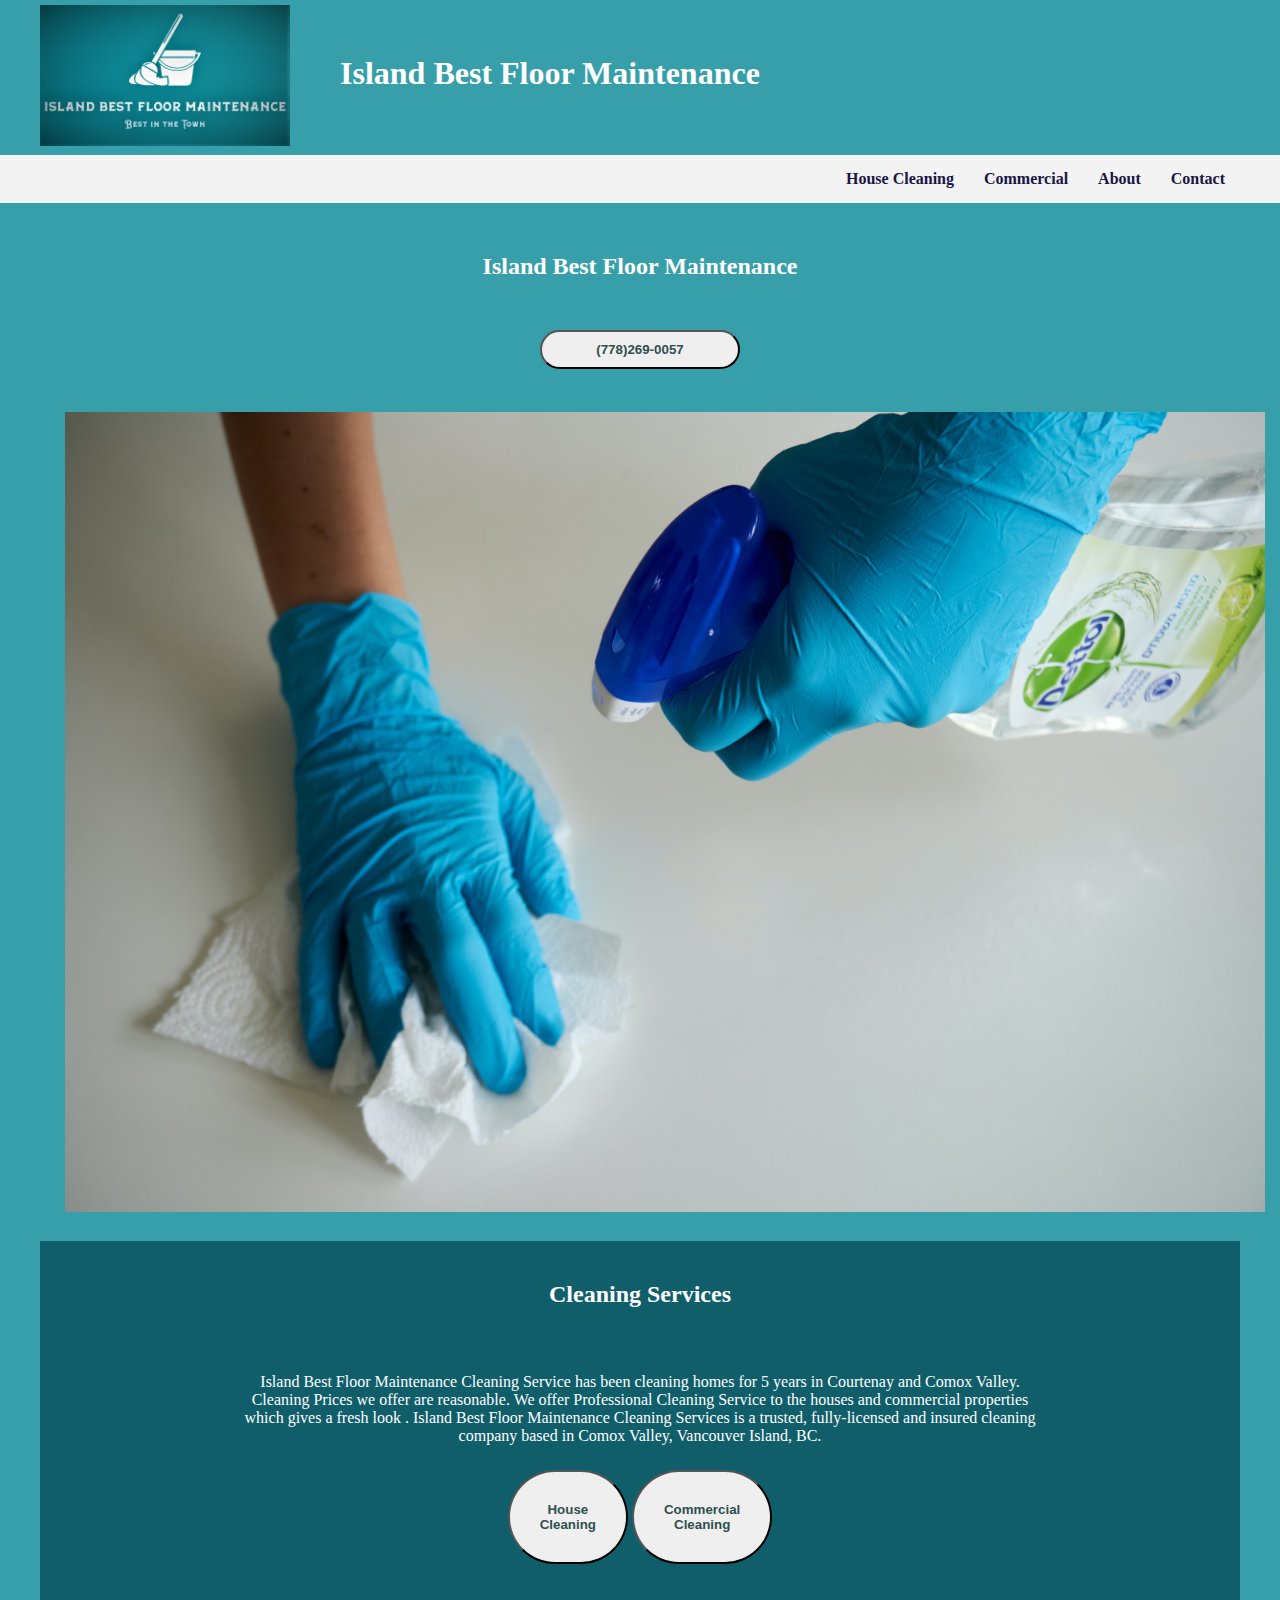
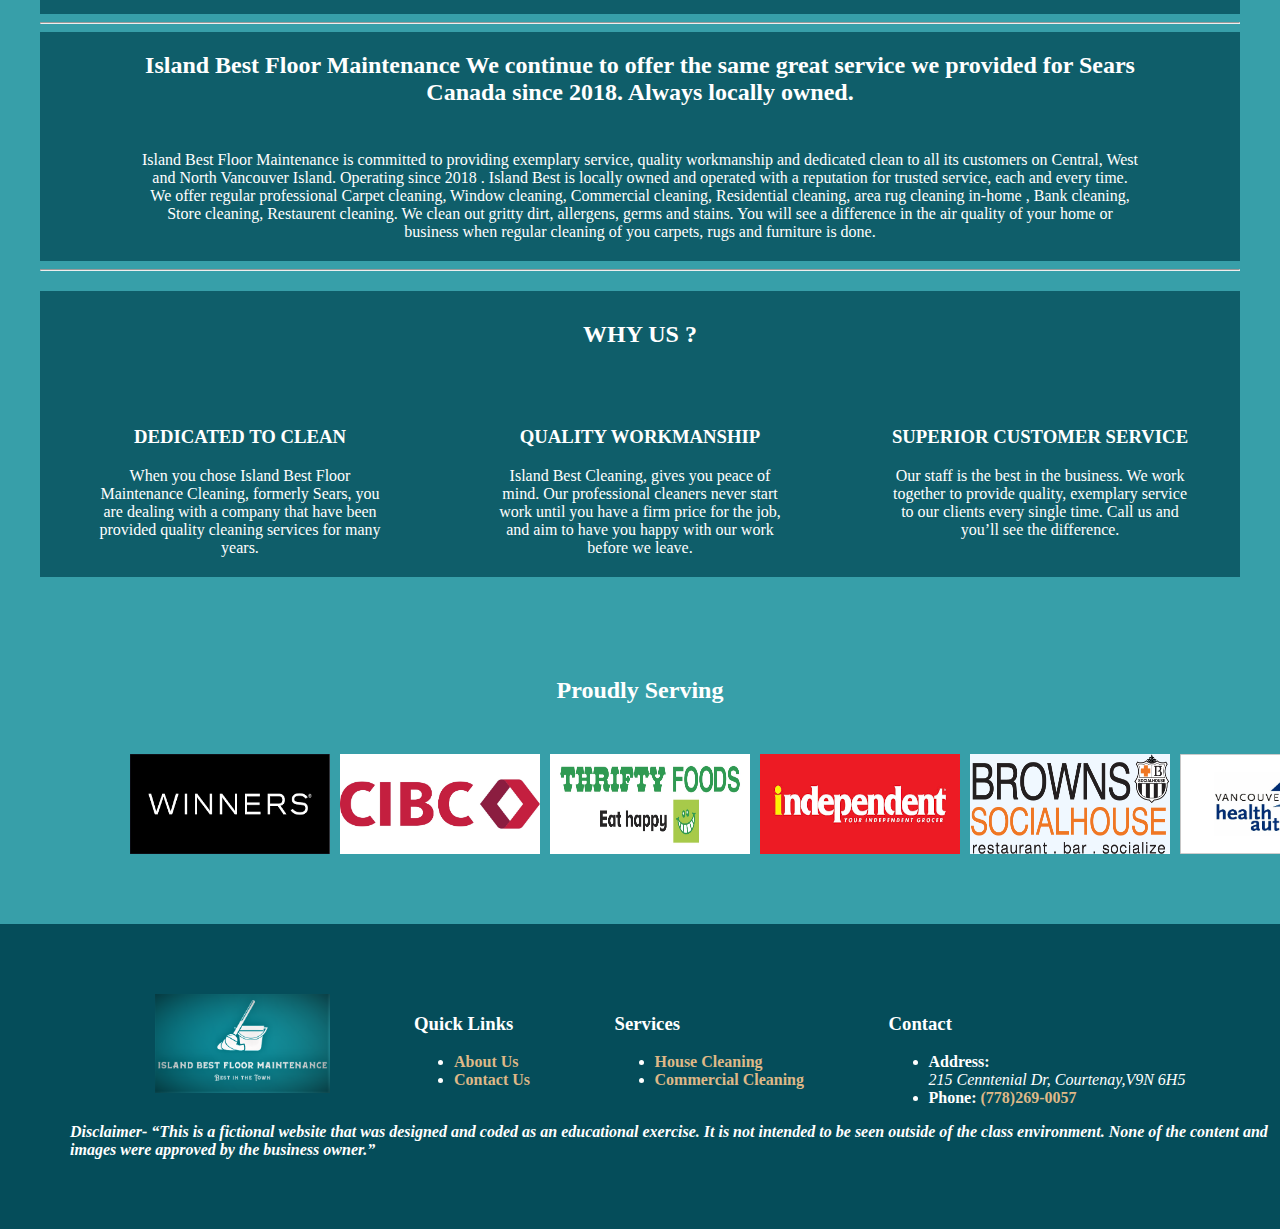
<file: index.html>
<!DOCTYPE html>
<html lang="en">
  <head>
    <!-- DGL 103 CVS1 - Gagandeep Parmar - Website Project-->
    <meta charset="UTF-8" />
    <meta http-equiv="X-UA-Compatible" content="IE=edge" />
    <meta name="viewport" content="width=device-width, initial-scale=1.0" />
    <title>Gagandeep's Website Project-Island Best Floor Maintenance</title>
    <link rel="icon" href="images/IBFMfavicon.png" type="image/x-icon" />
    <link rel="stylesheet" href="home.css" />
    <!-- connected to stylesheet -->
    <link rel="preconnect" href="https://fonts.googleapis.com" />
    <!-- google font style -->
  </head>

  <body>
    <header>
      <!-- header part of page -->
      <a href="index.html"
        ><img
          src="images/IBFM_LOGO.png"
          alt="Island Best Floor Maintenance "
          width="250"
      /></a>
      <h1>Island Best Floor Maintenance</h1>
    </header>

    <nav>
      <!-- navigation bar -->
      <ul>
        <li>
          <a href="house_cleaning.html"><b>House Cleaning</b></a>
        </li>
        <li>
          <a href="commercial_cleaning.html"><b> Commercial</b></a>
        </li>
        <li>
          <a href="about.html"><b> About</b></a>
        </li>
        <li>
          <a href="contact.html"><b> Contact</b></a>
        </li>
      </ul>
    </nav>

    <main>
      <!-- main body of page -->
      <div>
        <h2>Island Best Floor Maintenance</h2>
        <button class="mobile">
          <a href="tel: (778)269-0057"><b> (778)269-0057</b></a></button
        ><br /><!-- mobile no -->
        <figure id="mainfigure">
          <a href="images/anton-SnKfmC1I9fU-unsplash.jpg"
            ><img
              src="images/anton-SnKfmC1I9fU-unsplash.jpg"
              alt="Cleaning"
              height="auto"
              width="1200"
          /></a>
        </figure>
      </div>

      <div class="cs">
        <!-- content of website -->
        <h2 class="c">Cleaning Services</h2>
        <p class="c">
          Island Best Floor Maintenance Cleaning Service has been cleaning homes
          for 5 years in Courtenay and Comox Valley. Cleaning Prices we offer
          are reasonable. We offer Professional Cleaning Service to the houses
          and commercial properties which gives a fresh look . Island Best Floor
          Maintenance Cleaning Services is a trusted, fully-licensed and insured
          cleaning company based in Comox Valley, Vancouver Island, BC.
        </p>

        <div>
          <article class="arrange">
            <button>
              <a href="house_cleaning.html"><b> House Cleaning</b></a></button
            >&nbsp;
            <button>
              <a href="commercial_cleaning.html"><b> Commercial Cleaning</b></a>
            </button>
          </article>
        </div>
      </div>
      <hr />

      <section>
        <div class="yz">
          <h2 class="more">
            Island Best Floor Maintenance We continue to offer the same great
            service we provided for Sears Canada since 2018. Always locally
            owned.
          </h2>

          <p class="more">
            Island Best Floor Maintenance is committed to providing exemplary
            service, quality workmanship and dedicated clean to all its
            customers on Central, West and North Vancouver Island. Operating
            since 2018 . Island Best is locally owned and operated with a
            reputation for trusted service, each and every time. We offer
            regular professional Carpet cleaning, Window cleaning, Commercial
            cleaning, Residential cleaning, area rug cleaning in-home , Bank
            cleaning, Store cleaning, Restaurent cleaning. We clean out gritty
            dirt, allergens, germs and stains. You will see a difference in the
            air quality of your home or business when regular cleaning of you
            carpets, rugs and furniture is done.
          </p>
        </div>
      </section>
      <hr />

      <section class="abcd">
        <h2>WHY US ?</h2>
        <div class="wrapper">
          <div class="service">
            <h3>DEDICATED TO CLEAN</h3>
            <p id="p">
              When you chose Island Best Floor Maintenance Cleaning, formerly
              Sears, you are dealing with a company that have been provided
              quality cleaning services for many years.
            </p>
          </div>

          <div class="service">
            <h3>QUALITY WORKMANSHIP</h3>
            <p id="q">
              Island Best Cleaning, gives you peace of mind. Our professional
              cleaners never start work until you have a firm price for the job,
              and aim to have you happy with our work before we leave.
            </p>
          </div>

          <div class="service">
            <h3>SUPERIOR CUSTOMER SERVICE</h3>
            <p id="r">
              Our staff is the best in the business. We work together to provide
              quality, exemplary service to our clients every single time. Call
              us and you’ll see the difference.
            </p>
          </div>
        </div>
      </section>

      <section class="serving">
        <h2>Proudly Serving</h2>
        <ul>
          <li>
            <a href="https://www.winners.ca/"
              ><img
                src="images/winners.png"
                width="200"
                height="100"
                alt="Winners"
            /></a>
          </li>
          <li>
            <a href="https://www.cibc.com/"
              ><img src="images/CIBC.jpg" width="200" height="100" alt="CIBC"
            /></a>
          </li>
          <li>
            <a href="https://www.thriftyfoods.com/"
              ><img
                src="images/THRIFTY FOOD.png"
                width="200"
                height="100"
                alt="thriftyfoods"
            /></a>
          </li>
          <li>
            <a href="https://www.yourindependentgrocer.ca/"
              ><img
                src="images/INDEPENDENT.png"
                width="200"
                height="100"
                alt="INDEPENDENT"
            /></a>
          </li>
          <li>
            <a href="https://brownssocialhouse.com/"
              ><img
                src="images/BrownSocialHouse.png"
                width="200"
                height="100"
                alt="BrownSocialHouse"
                style="background-color: aliceblue"
            /></a>
          </li>
          <li>
            <a href="https://www.islandhealth.ca/"
              ><img
                src="images/vancouver-island-health-authority.png"
                width="200"
                height="100"
                alt="islandhealth"
            /></a>
          </li>
        </ul>
      </section>
    </main>

    <footer>
      <!-- footer of webpage -->
      <div class="wrapper">
        <div>
          <a href="images/IBFM_LOGO.png"
            ><img
              src="images/IBFM_LOGO.png"
              alt="Island Best Floor Maintenance "
              width="175"
            />
          </a>
        </div>
        <div>
          <h3>Quick Links</h3>
          <ul>
            <li>
              <a href="about.html"><b> About Us </b></a>
            </li>
            <li>
              <a href="contact.html"><b> Contact Us</b></a>
            </li>
          </ul>
        </div>
        <div>
          <h3>Services</h3>
          <ul>
            <li>
              <a href="house_cleaning.html"><b> House Cleaning</b></a>
            </li>
            <li>
              <a href="commercial_cleaning.html"
                ><b> Commercial Cleaning </b></a
              >
            </li>
          </ul>
        </div>
        <div>
          <h3>Contact</h3>
          <ul>
            <li>
              <b> Address:</b>
              <address>215 Cenntenial Dr, Courtenay,V9N 6H5</address>
            </li>
            <li>
              <b>Phone:</b>
              <a href="tel: (778)269-0057"><b> (778)269-0057</b></a>
            </li>
          </ul>
        </div>
      </div>

      <h4>
        <em
          ><b>
            Disclaimer- “This is a fictional website that was designed and coded
            as an educational exercise. It is not intended to be seen outside of
            the class environment. None of the content and images were approved
            by the business owner.”</b
          ></em
        >
      </h4>
      <!-- disclaimer - provided by instructor to add -->
    </footer>
  </body>
</html>
</file>
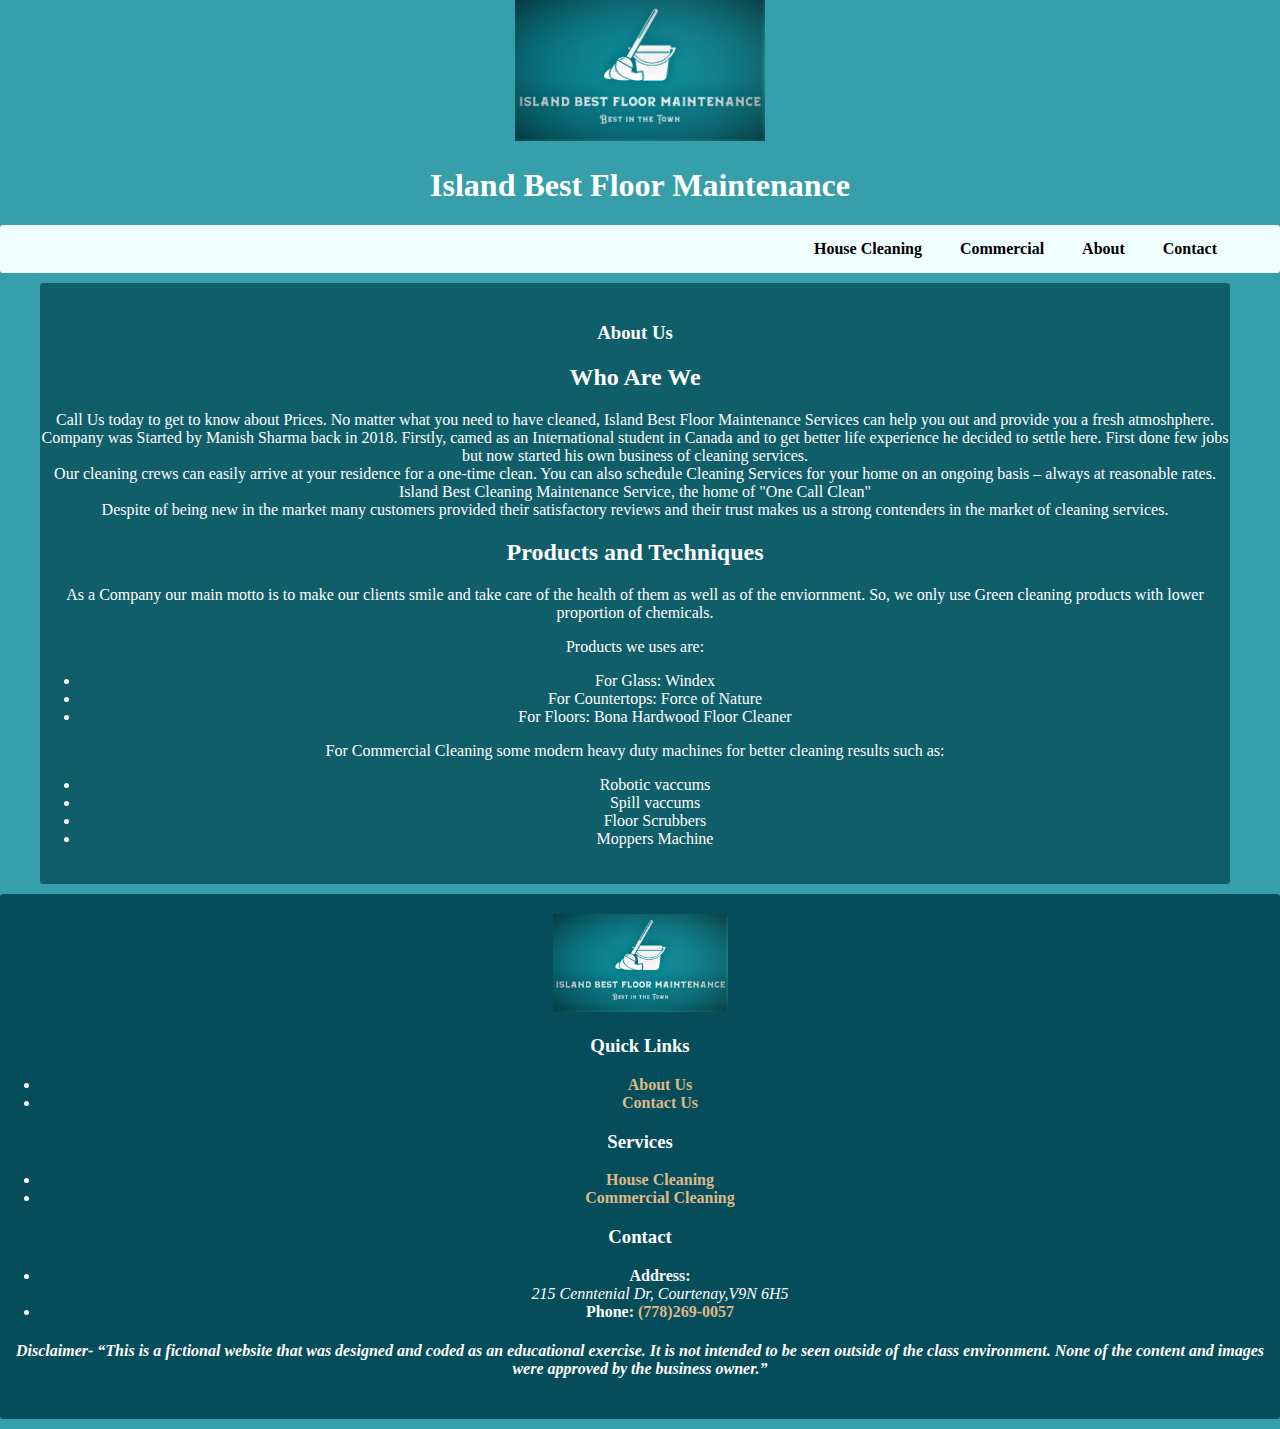
<file: about.html>
<!DOCTYPE html>
<html lang="en">
  <head>
    <!-- DGL 103 CVS1 - Gagandeep Parmar - Website Project-->
    <meta charset="UTF-8" />
    <meta http-equiv="X-UA-Compatible" content="IE=edge" />
    <meta name="viewport" content="width=device-width, initial-scale=1.0" />
    <meta name="viewport" content="width=device-width, initial-scale=1" />
    <!-- viewport -->
    <link
      rel="stylesheet"
      href="https://cdnjs.cloudflare.com/ajax/libs/font-awesome/4.7.0/css/font-awesome.min.css"
    />
    <link rel="stylesheet" href="about.css" />
    <!-- connected to stylesheet -->
    <link rel="icon" href="images/IBFMfavicon.png" type="image/x-icon" />
    <title>About | Island Best Floor Maintenance</title>
  </head>
  <body>
    <header>
      <!-- header section of webpage -->
      <a href="index.html"
        ><img
          src="images/IBFM_LOGO.png"
          alt="Island Best Floor Maintenance "
          width="250"
      /></a>
      <h1>Island Best Floor Maintenance</h1>
    </header>
    <nav>
      <!-- navigation bar -->
      <div class="menu-label">Menu</div>
      <ul id="nav-items">
        <li>
          <a href="house_cleaning.html"><b>House Cleaning</b></a>
        </li>
        <li>
          <a href="commercial_cleaning.html"><b> Commercial</b></a>
        </li>
        <li>
          <a href="about.html"><b> About</b></a>
        </li>
        <li>
          <a href="contact.html"><b> Contact</b></a>
        </li>
      </ul>
      <a class="toggle" onclick="showNav()"><i class="fa fa-bars"></i></a>
    </nav>
    <main>
      <!-- main body of page -->
      <article>
        <div id="contrast">
          <h3>About Us</h3>
          <h2>Who Are We</h2>
          <!-- about the client -->
          <p>
            Call Us today to get to know about Prices. No matter what you need
            to have cleaned, Island Best Floor Maintenance Services can help you
            out and provide you a fresh atmoshphere. <br />

            Company was Started by Manish Sharma back in 2018. Firstly, camed as
            an International student in Canada and to get better life experience
            he decided to settle here. First done few jobs but now started his
            own business of cleaning services. <br />

            Our cleaning crews can easily arrive at your residence for a
            one-time clean. You can also schedule Cleaning Services for your
            home on an ongoing basis – always at reasonable rates. Island Best
            Cleaning Maintenance Service, the home of "One Call Clean" <br />

            Despite of being new in the market many customers provided their
            satisfactory reviews and their trust makes us a strong contenders in
            the market of cleaning services.
          </p>

          <h2>Products and Techniques</h2>
          <!-- products and technique -->
          <p>
            As a Company our main motto is to make our clients smile and take
            care of the health of them as well as of the enviornment. So, we
            only use Green cleaning products with lower proportion of chemicals.
          </p>
          Products we uses are:
          <ul>
            <li>For Glass: Windex</li>
            <li>For Countertops: Force of Nature</li>
            <li>For Floors: Bona Hardwood Floor Cleaner</li>
          </ul>

          For Commercial Cleaning some modern heavy duty machines for better
          cleaning results such as:
          <ul>
            <li>Robotic vaccums</li>
            <li>Spill vaccums</li>
            <li>Floor Scrubbers</li>
            <li>Moppers Machine</li>
          </ul>
        </div>
      </article>
    </main>
    <footer>
      <!-- footer of the webpage -->
      <div class="wrapper">
        <div>
          <a href="images/IBFM_LOGO.png"
            ><img
              src="images/IBFM_LOGO.png"
              alt="Island Best Floor Maintenance "
              width="175"
            />
          </a>
        </div>
        <div>
          <h3>Quick Links</h3>
          <ul>
            <li>
              <a href="about.html"><b> About Us </b></a>
            </li>
            <li>
              <a href="contact.html"><b> Contact Us</b></a>
            </li>
          </ul>
        </div>
        <div>
          <h3>Services</h3>
          <ul>
            <li>
              <a href="house_cleaning.html"><b> House Cleaning</b></a>
            </li>
            <li>
              <a href="commercial_cleaning.html"><b> Commercial Cleaning</b></a>
            </li>
          </ul>
        </div>
        <div>
          <h3>Contact</h3>
          <ul>
            <li>
              <b> Address:</b>
              <address>215 Cenntenial Dr, Courtenay,V9N 6H5</address>
            </li>
            <li>
              <b>Phone:</b>
              <a href="tel: (778)269-0057"><b> (778)269-0057</b></a>
            </li>
          </ul>
        </div>
      </div>
      <h4>
        <em
          ><b
            ><!-- disclaimer- provided by instructor -->
            Disclaimer- “This is a fictional website that was designed and coded
            as an educational exercise. It is not intended to be seen outside of
            the class environment. None of the content and images were approved
            by the business owner.”</b
          ></em
        >
      </h4>
    </footer>

    <!-- script for responsiveness -->
    <script>
      function showNav() {
        var element = document.getElementById("nav-items");
        element.classList.toggle("show-items");
      }
    </script>
  </body>
</html>
</file>
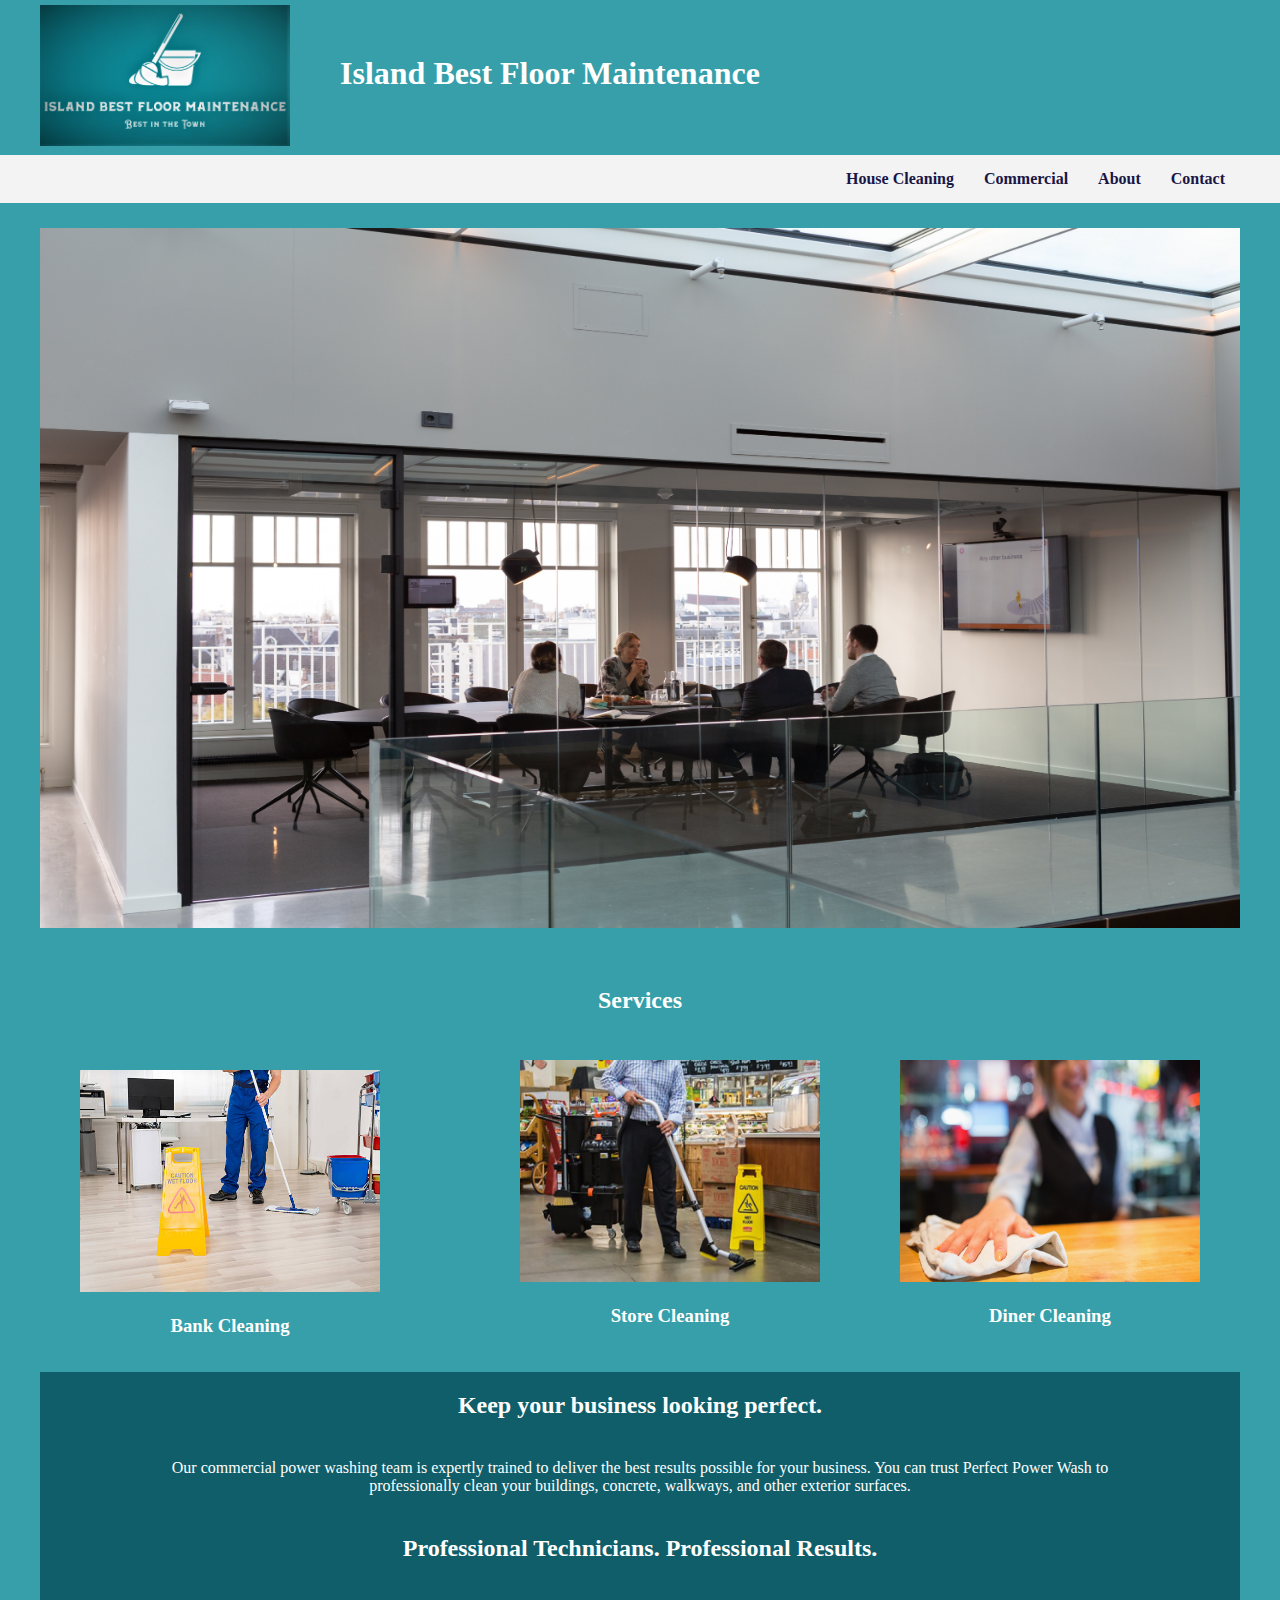
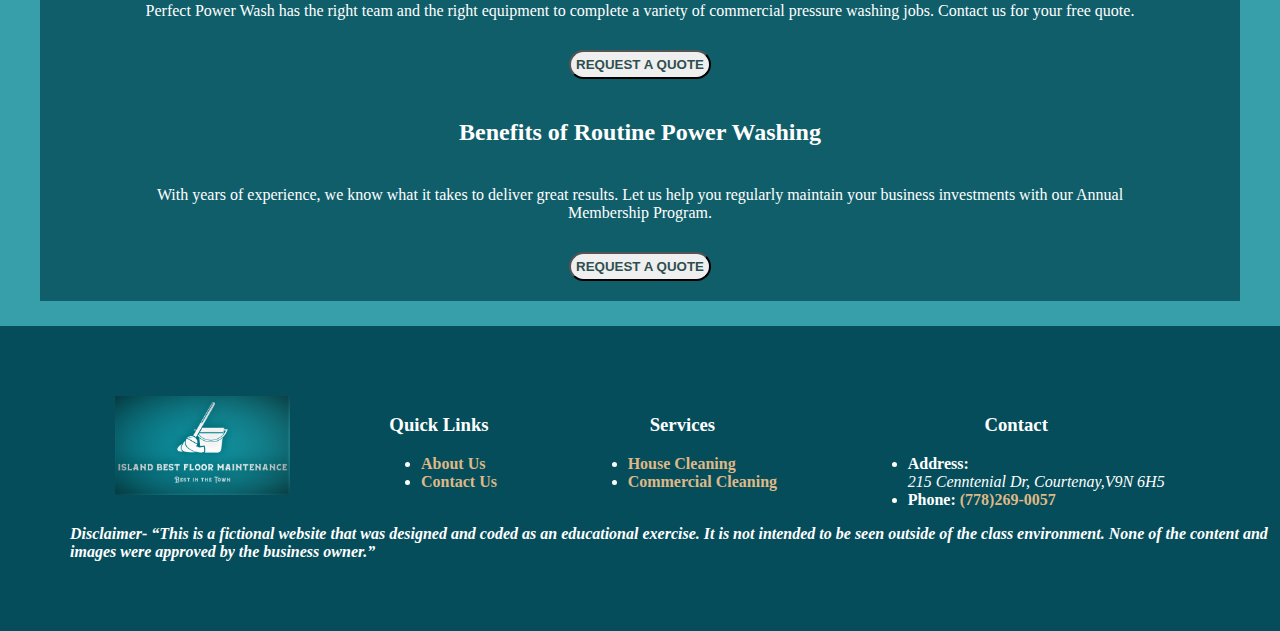
<file: commercial_cleaning.html>
<!DOCTYPE html>
<html lang="en">
  <head>
    <!-- DGL 103 CVS1 - Gagandeep Parmar - Website Project-->
    <meta charset="UTF-8" />
    <meta http-equiv="X-UA-Compatible" content="IE=edge" />
    <meta name="viewport" content="width=device-width, initial-scale=1.0" />
    <title>Commercial Cleaning | Island Best Floor Maintenance</title>
    <link rel="icon" href="images/IBFMfavicon.png" type="image/x-icon" />
    <link rel="stylesheet" href="commercial.css" />
    <!-- connected to stylesheet -->
  </head>
  <body>
    <header>
      <!-- header section of webpage -->
      <a href="index.html"
        ><img
          src="images/IBFM_LOGO.png"
          alt="Island Best Floor Maintenance "
          width="250"
      /></a>
      <h1>Island Best Floor Maintenance</h1>
    </header>

    <nav>
      <!-- navigation bar -->
      <div class="navigation">
        <ul>
          <li>
            <a href="house_cleaning.html"><b>House Cleaning</b></a>
          </li>
          <li>
            <a href="commercial_cleaning.html"><b> Commercial</b></a>
          </li>
          <li>
            <a href="about.html"><b> About</b></a>
          </li>
          <li>
            <a href="contact.html"><b> Contact</b></a>
          </li>
        </ul>
      </div>
    </nav>

    <main>
      <!-- main body of page -->
      <div>
        <figure id="mainfigure">
          <!-- image -->
          <a href="images/Commercial_Cleanong.jpg"
            ><img
              src="images/Commercial_Cleanong.jpg"
              alt="House Cleaning"
              width="1200"
              height="700"
          /></a>
        </figure>
      </div>

      <article>
        <!-- types of services -->
        <h2>Services</h2>
        <div class="wrapper">
          <div class="service">
            <figure>
              <a href="images/Bank_cleaning.jpg"
                ><img
                  src="images/Bank_cleaning.jpg"
                  alt="Bank Cleaning"
                  width="300"
                  height="222"
              /></a>
              <h3>Bank Cleaning</h3>
            </figure>
          </div>
          <div>
            <figure>
              <a href="images/Store_Cleaning.jpg"
                ><img
                  src="images/Store_Cleaning.jpg"
                  alt="Store CCleaning"
                  width="300"
                  height="222"
              /></a>
              <h3>Store Cleaning</h3>
            </figure>
          </div>
          <div>
            <figure>
              <a href="images/Diner_Cleaning.jpg"
                ><img
                  src="images/Diner_Cleaning.jpg"
                  alt="Diner Cleaning"
                  width="300"
                  height="222"
              /></a>
              <h3>Diner Cleaning</h3>
            </figure>
          </div>
        </div>
      </article>

      <div id="contrast">
        <section>
          <h2 class="more">Keep your business looking perfect.</h2>

          <p class="more">
            Our commercial power washing team is expertly trained to deliver the
            best results possible for your business. You can trust Perfect Power
            Wash to professionally clean your buildings, concrete, walkways, and
            other exterior surfaces.
          </p>
        </section>

        <section>
          <h2 class="more">Professional Technicians. Professional Results.</h2>

          <p class="more">
            Perfect Power Wash has the right team and the right equipment to
            complete a variety of commercial pressure washing jobs. Contact us
            for your free quote. <br />
            <button>
              <a href="contact.html"><b> REQUEST A QUOTE</b></a>
            </button>
          </p>
        </section>

        <section>
          <h2 class="more">Benefits of Routine Power Washing</h2>

          <p class="more">
            With years of experience, we know what it takes to deliver great
            results. Let us help you regularly maintain your business
            investments with our Annual Membership Program. <br />
            <button>
              <a href="contact.html"><b> REQUEST A QUOTE </b></a>
            </button>
          </p>
        </section>
      </div>
    </main>
    <footer>
      <!-- footer of the webpage -->
      <div class="wrapper">
        <div>
          <a href="images/IBFM_LOGO.png"
            ><img
              src="images/IBFM_LOGO.png"
              alt="Island Best Floor Maintenance "
              width="175"
            />
          </a>
        </div>
        <div>
          <h3>Quick Links</h3>
          <ul>
            <li>
              <a href="about.html"><b> About Us</b></a>
            </li>
            <li>
              <a href="contact.html"><b>Contact Us</b> </a>
            </li>
          </ul>
        </div>
        <div>
          <h3>Services</h3>
          <ul>
            <li>
              <a href="house_cleaning.html"><b> House Cleaning</b></a>
            </li>
            <li>
              <a href="commercial_cleaning.html"><b> Commercial Cleaning</b></a>
            </li>
          </ul>
        </div>
        <div>
          <h3>Contact</h3>
          <ul>
            <li>
              <b> Address:</b>
              <address>215 Cenntenial Dr, Courtenay,V9N 6H5</address>
            </li>
            <li>
              <b>Phone:</b>
              <a href="tel: (778)269-0057"><b>(778)269-0057</b></a>
            </li>
          </ul>
        </div>
      </div>
      <h4>
        <em
          ><b
            ><!-- disclaimer provided by instructor -->
            Disclaimer- “This is a fictional website that was designed and coded
            as an educational exercise. It is not intended to be seen outside of
            the class environment. None of the content and images were approved
            by the business owner.”</b
          ></em
        >
      </h4>
    </footer>
  </body>
</html>
</file>
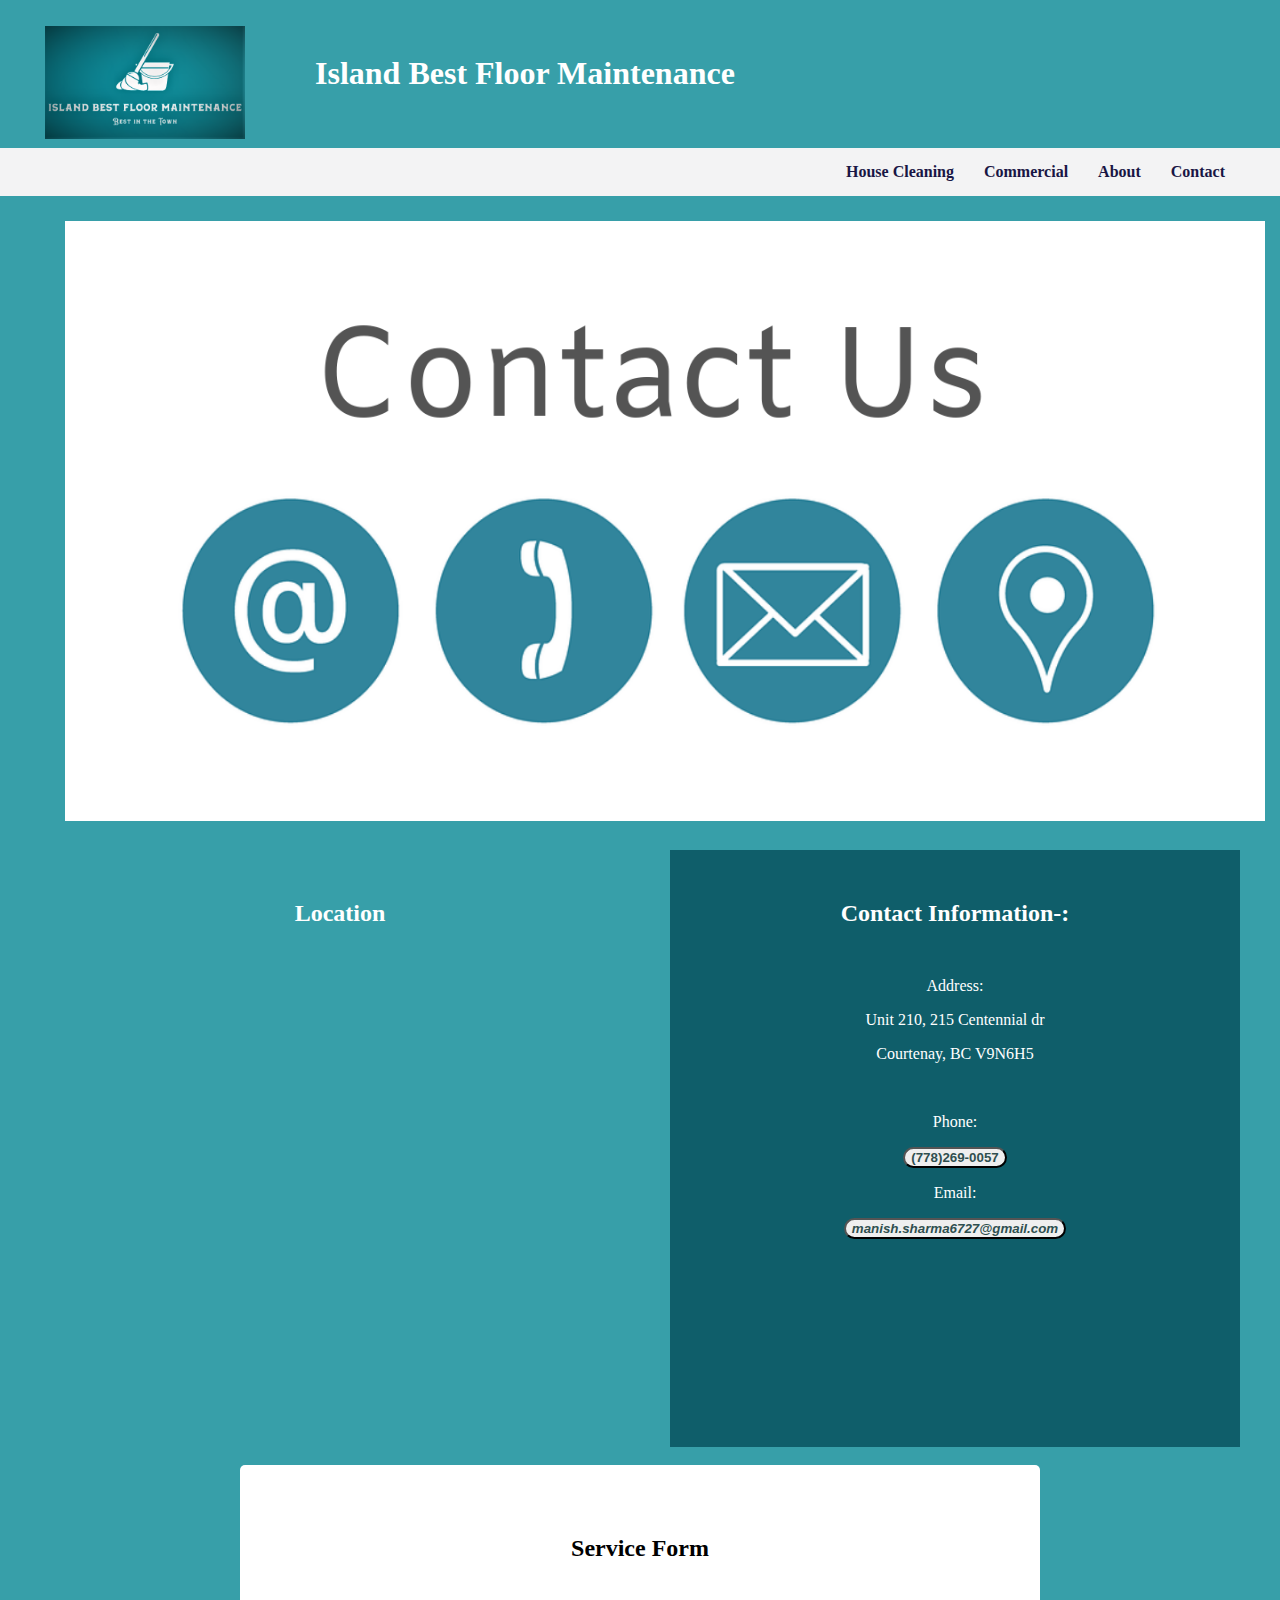
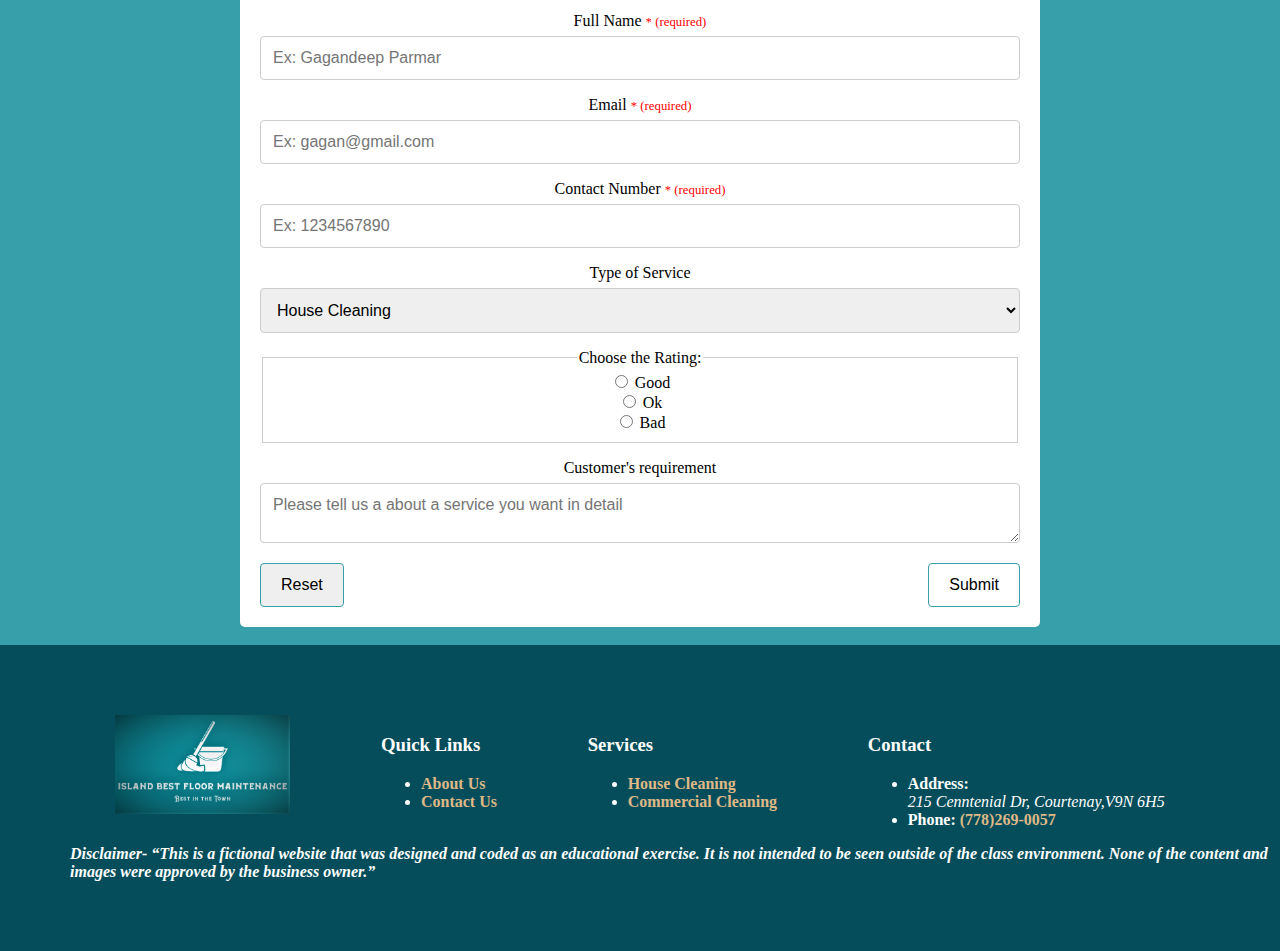
<file: contact.html>
<!DOCTYPE html>
<html lang="en">
  <head>
    <!-- DGL 103 CVS1 - Gagandeep Parmar - Website Project-->
    <meta charset="UTF-8" />
    <meta http-equiv="X-UA-Compatible" content="IE=edge" />
    <meta name="viewport" content="width=device-width, initial-scale=1.0" />
    <title>Contact Us | Island Best Floor Maintenance</title>
    <link rel="icon" href="images/IBFMfavicon.png" type="image/x-icon" />
    <link rel="stylesheet" href="contact.css" />
    <!-- connected to stylesheet -->
  </head>

  <body>
    <header>
      <!-- header section of webpage -->
      <a href="index.html"
        ><img
          src="images/IBFM_LOGO.png"
          alt="Island Best Floor Maintenance"
          width="200"
      /></a>
      <h1>Island Best Floor Maintenance</h1>
    </header>

    <nav>
      <!-- navigation bar -->
      <div class="navigation">
        <ul>
          <li>
            <a href="house_cleaning.html"><b>House Cleaning</b></a>
          </li>
          <li>
            <a href="commercial_cleaning.html"><b> Commercial</b></a>
          </li>
          <li>
            <a href="about.html"><b> About</b></a>
          </li>
          <li>
            <a href="contact.html"><b> Contact</b></a>
          </li>
        </ul>
      </div>
    </nav>
    <main>
      <!-- main body of page -->
      <div>
        <figure id="mainfigure">
          <a href="images/Contact-Us.png"
            ><img
              src="images/Contact-Us.png"
              alt="Contact us"
              width="1200"
              height="600"
          /></a>
        </figure>
      </div>

      <article>
        <div>
          <h2>Location</h2>
          <p>
            <iframe
              src="https://www.google.com/maps/embed?pb=!1m18!1m12!1m3!1d2580.422694846327!2d-124.9851828843914!3d49.70284347937924!2m3!1f0!2f0!3f0!3m2!1i1024!2i768!4f13.1!3m3!1m2!1s0x548813ebe2fd5943%3A0xfe3489c6c9574da!2s215%20Centennial%20Dr%2C%20Courtenay%2C%20BC!5e0!3m2!1sen!2sca!4v1637692253813!5m2!1sen!2sca"
              width="600"
              height="450"
              style="border: 0"
              allowfullscreen=""
              loading="lazy"
            ></iframe>
          </p>
          <!-- google map embeded in html -->
        </div>
        <!-- cintact details of client -->
        <div class="contact">
          <h2>Contact Information-:</h2>
          <p>Address:</p>
          <p>Unit 210, 215 Centennial dr</p>
          <p>Courtenay, BC V9N6H5</p>
          <br />
          <p>Phone:</p>
          <button style="border-radius: 20px">
            <a href="tel: +1(778)269-0057"><b> (778)269-0057</b></a>
          </button>
          <br />
          <p>Email:</p>
          <p>
            <button style="border-radius: 20px">
              <em
                ><a href="manish.sharma6727@gmail.com"
                  ><b> manish.sharma6727@gmail.com</b></a
                ></em
              >
            </button>
          </p>
        </div>
      </article>
      <br />
      <article>
        <!-- web form for users to fill data in -->
        <div class="wrapper-form">
          <h2>Service Form</h2>
          <form
            method="post"
            action="https://learndigital.dev/programs/dgl103-form.php"
          >
            <label for="fname">
              Full Name <span class="label-required">* (required)</span></label
            >
            <input
              type="text"
              id="fname"
              name="fname"
              placeholder="Ex: Gagandeep Parmar "
            />
            <!-- to input name -->

            <label for="email"
              >Email <span class="label-required">* (required)</span></label
            >
            <input
              type="email"
              id="email"
              name="email"
              placeholder="Ex: gagan@gmail.com"
              required
            /><!-- to input email -->

            <label for="number"
              >Contact Number
              <span class="label-required">* (required)</span></label
            >
            <input
              type="number"
              id="number"
              name="number"
              placeholder="Ex: 1234567890"
              required
            />
            <br /><!-- to input contact number -->

            <label for="service">Type of Service</label
            ><!-- choose between provided two services -->
            <select id="service" name="service">
              <option value="House">House Cleaning</option>
              <option value="Commercial">Commercial Cleaning</option>
            </select>

            <fieldset>
              <!-- select the rating between good,ok,bad -->
              <legend>Choose the Rating:</legend>
              <input type="radio" id="Good" name="rating" value="Good" />
              <label for="Good">Good</label><br />
              <input type="radio" id="Ok" name="rating" value="Ok" />
              <label for="Ok">Ok</label><br />
              <input type="radio" id="Bad" name="rating" value="Bad" />
              <label for="Bad">Bad</label>
            </fieldset>

            <label for="feedback">Customer's requirement</label
            ><!-- user can write exact need -->
            <textarea
              id="feedback"
              name="feedback"
              placeholder="Please tell us a about a service you want in detail"
              style="height: 60px"
            ></textarea>

            <div class="wrapper-button">
              <input type="reset" value="Reset" />
              <input type="submit" value="Submit" />
            </div>
          </form>
        </div>
      </article>
      <br />
    </main>

    <footer>
      <!-- footer section of webpage -->
      <div class="wrapper">
        <div>
          <a href="images/IBFM_LOGO.png"
            ><img
              src="images/IBFM_LOGO.png"
              alt="Island Best Floor Maintenance "
              width="175"
            />
          </a>
        </div>
        <div>
          <h3>Quick Links</h3>
          <ul>
            <li>
              <a href="about.html"><b> About Us</b></a>
            </li>
            <li>
              <a href="contact.html"><b> Contact Us</b></a>
            </li>
          </ul>
        </div>
        <div>
          <h3>Services</h3>
          <ul>
            <li>
              <a href="house_cleaning.html"><b> House Cleaning </b></a>
            </li>
            <li>
              <a href="commercial_cleaning.html"><b> Commercial Cleaning</b></a>
            </li>
          </ul>
        </div>
        <div>
          <h3>Contact</h3>
          <ul>
            <li>
              <b> Address:</b>
              <address>215 Cenntenial Dr, Courtenay,V9N 6H5</address>
            </li>
            <li>
              <b>Phone:</b>
              <a href="tel: (778)269-0057"><b>(778)269-0057</b></a>
            </li>
          </ul>
        </div>
      </div>

      <h4>
        <em
          ><b>
            Disclaimer- “This is a fictional website that was designed and coded
            as an educational exercise. It is not intended to be seen outside of
            the class environment. None of the content and images were approved
            by the business owner.”</b
          ></em
        >
      </h4>
      <!-- disclaimer provided by instructor -->
    </footer>
  </body>
</html>
</file>
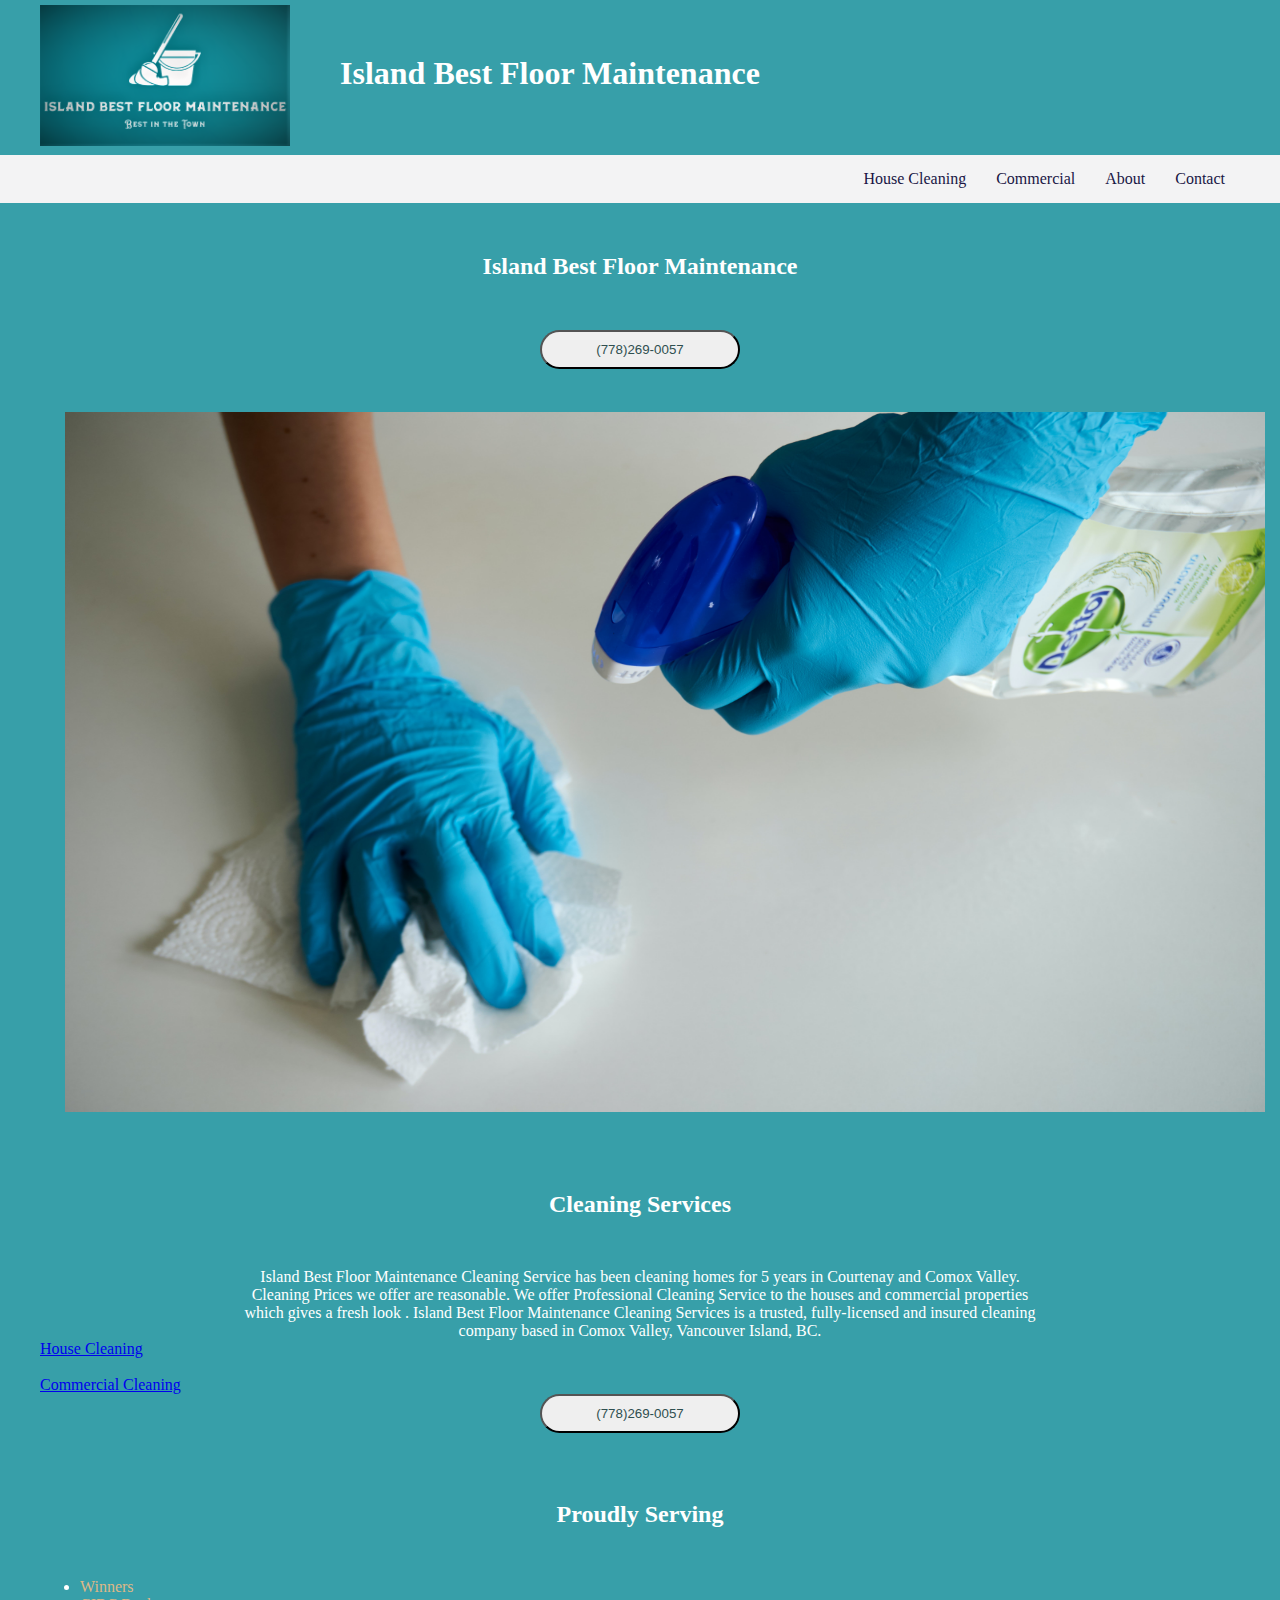
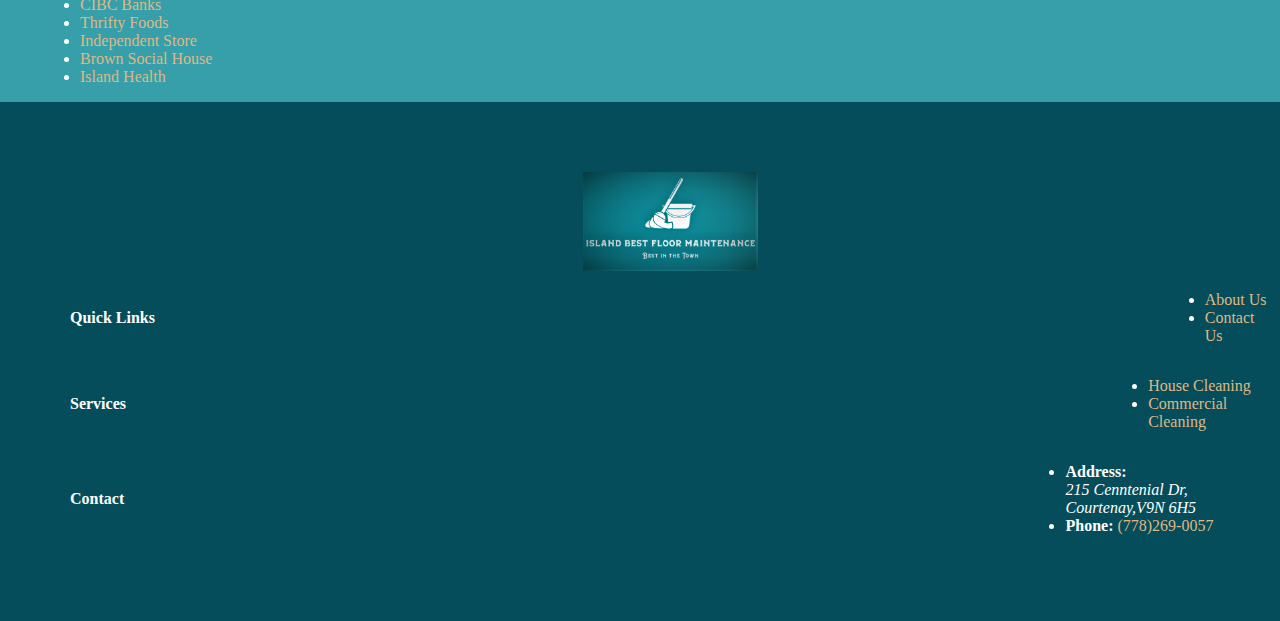
<file: home.html>
<!DOCTYPE html>
<html lang="en">
  <head>
    <meta charset="UTF-8" />
    <meta http-equiv="X-UA-Compatible" content="IE=edge" />
    <meta name="viewport" content="width=device-width, initial-scale=1.0" />
    <title>Gagandeep's Website Project-Island Best Floor Maintenance</title>
    <link rel="icon" href="images/IBFMfavicon.png" type="image/x-icon" />
    <link rel="stylesheet" href="home.css" />
  </head>

  <body>
    <header>
      <a href="home.html"
        ><img
          src="images/IBFM_LOGO.png"
          alt="Island Best Floor Maintenance "
          width="250"
      /></a>
      <h1>Island Best Floor Maintenance</h1>
    </header>

    <nav>
      <div class="navigation">
        <ul>
          <li><a href="house_cleaning.html">House Cleaning</a></li>
          <li><a href="commercial_cleaning.html">Commercial</a></li>
          <li><a href="about.html">About</a></li>
          <li><a href="contact.html">Contact</a></li>
        </ul>
      </div>
    </nav>

    <main>
      <div>
        <h2>Island Best Floor Maintenance</h2>
        <button class="mobile">
          <a href="tel: (778)269-0057">(778)269-0057</a></button
        ><br />
        <figure id="mainfigure">
          <a href="images/anton-SnKfmC1I9fU-unsplash.jpg"
            ><img
              src="images/anton-SnKfmC1I9fU-unsplash.jpg"
              alt="Cleaning"
              height="700"
              width="1200"
          /></a>
        </figure>
      </div>

      <div>
        <h2>Cleaning Services</h2>
        <p>
          Island Best Floor Maintenance Cleaning Service has been cleaning homes
          for 5 years in Courtenay and Comox Valley. Cleaning Prices we offer
          are reasonable. We offer Professional Cleaning Service to the houses
          and commercial properties which gives a fresh look . Island Best Floor
          Maintenance Cleaning Services is a trusted, fully-licensed and insured
          cleaning company based in Comox Valley, Vancouver Island, BC.
        </p>
        <div class="link">
          <a href="house_cleaning.html">House Cleaning</a>
        </div>
        &nbsp;
        <div class="link">
          <a href="commercial_cleaning.html">Commercial Cleaning</a>
        </div>
      </div>

      <button class="mobile">
        <a href="tel: (778)269-0057">(778)269-0057</a></button
      ><br />
      <section id="serving">
        <h2>Proudly Serving</h2>
        <ul>
          <li><a href="https://www.winners.ca/">Winners</a></li>
          <li><a href="https://www.cibc.com/">CIBC Banks</a></li>
          <li><a href="https://www.thriftyfoods.com/">Thrifty Foods</a></li>
          <li>
            <a href="https://www.yourindependentgrocer.ca/"
              >Independent Store</a
            >
          </li>
          <li>
            <a href="https://brownssocialhouse.com/">Brown Social House</a>
          </li>
          <li><a href="https://www.islandhealth.ca/">Island Health</a></li>
        </ul>
      </section>
    </main>

    <footer>
      <div class="wrapper">
        <a href="images/IBFM_LOGO.png"
          ><img
            src="images/IBFM_LOGO.png"
            alt="Island Best Floor Maintenance "
            width="175"
          />
        </a>
      </div>
      <div class="wrapper">
        <h4>Quick Links</h4>
        <ul>
          <li><a href="about.html">About Us</a></li>
          <li><a href="contact.html">Contact Us</a></li>
        </ul>
      </div>
      <div class="wrapper">
        <h4>Services</h4>
        <ul>
          <li><a href="house_cleaning.html">House Cleaning</a></li>
          <li><a href="commercial_cleaning.html">Commercial Cleaning</a></li>
        </ul>
      </div>
      <div class="wrapper">
        <h4>Contact</h4>
        <ul>
          <li>
            <b> Address:</b>
            <address>215 Cenntenial Dr, Courtenay,V9N 6H5</address>
          </li>
          <li>
            <b>Phone:</b>
            <a href="tel: (778)269-0057">(778)269-0057</a>
          </li>
        </ul>
      </div>
    </footer>
  </body>
</html>
</file>
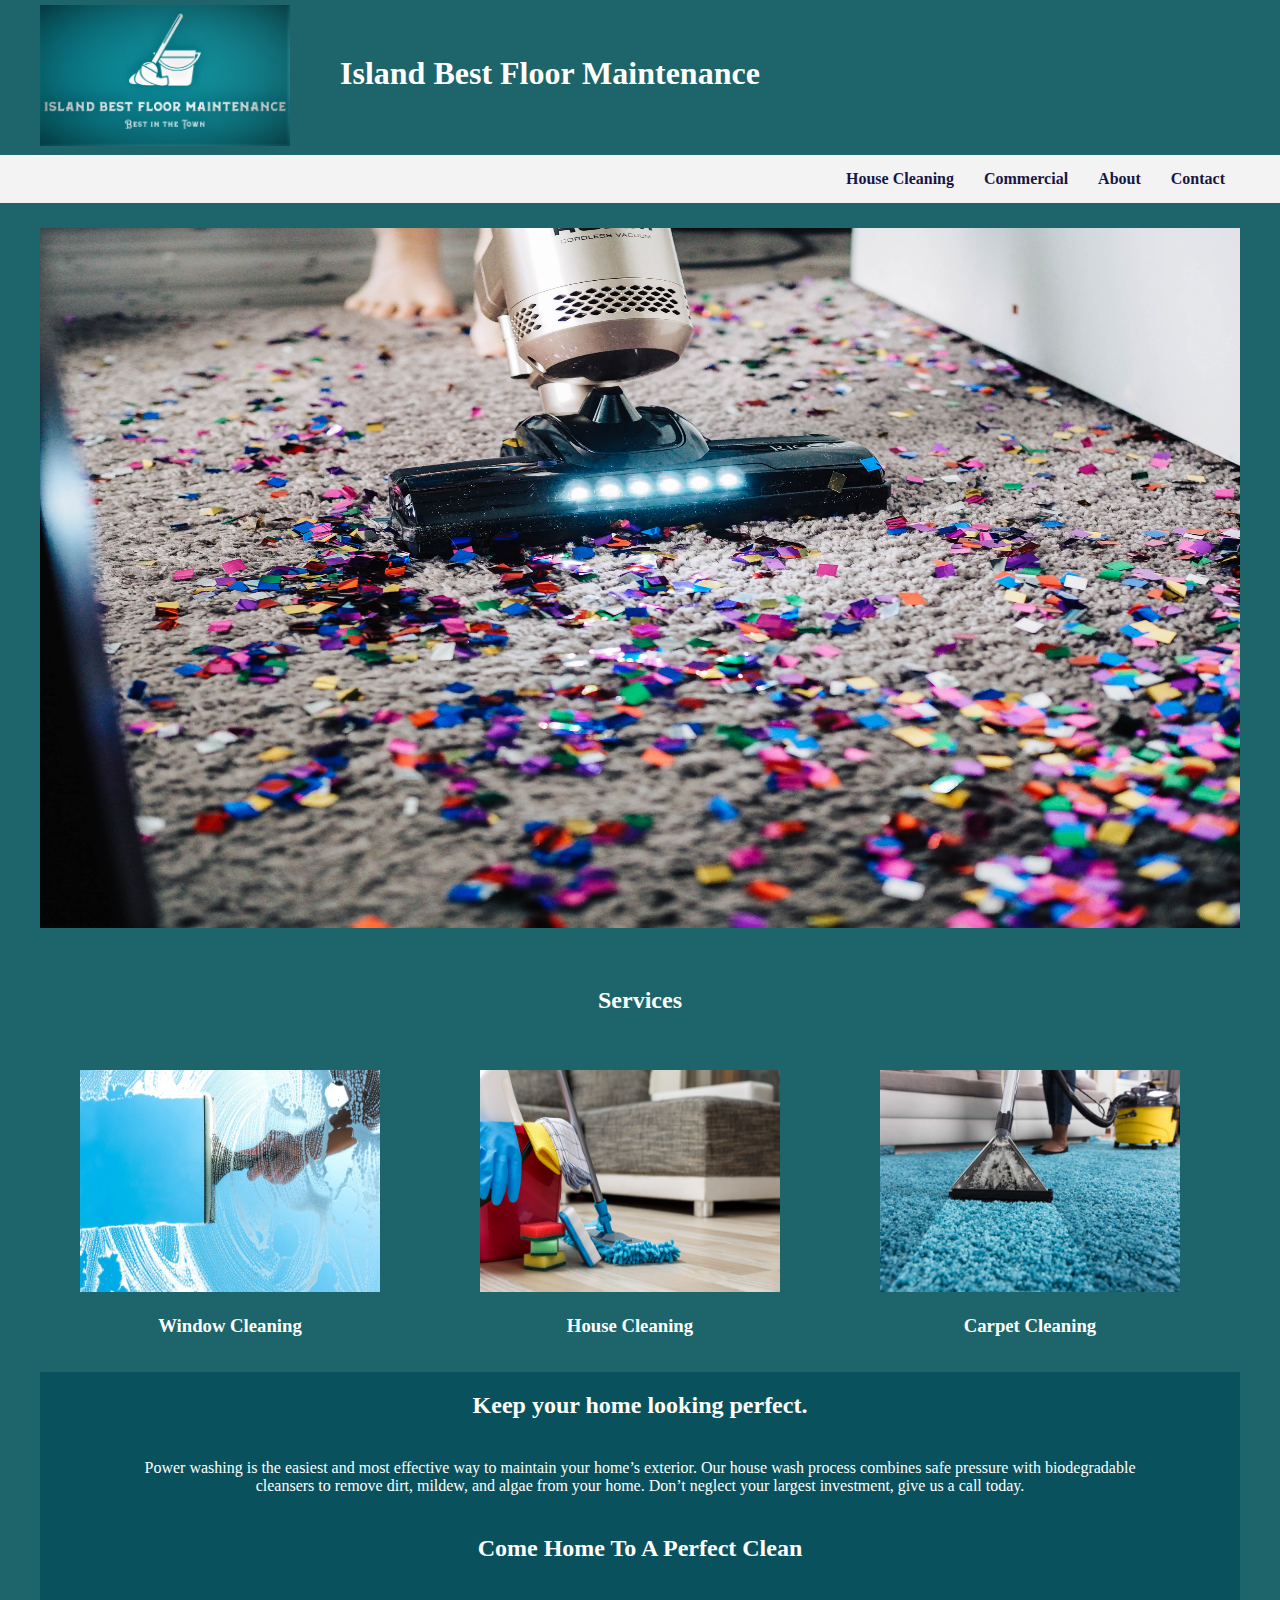
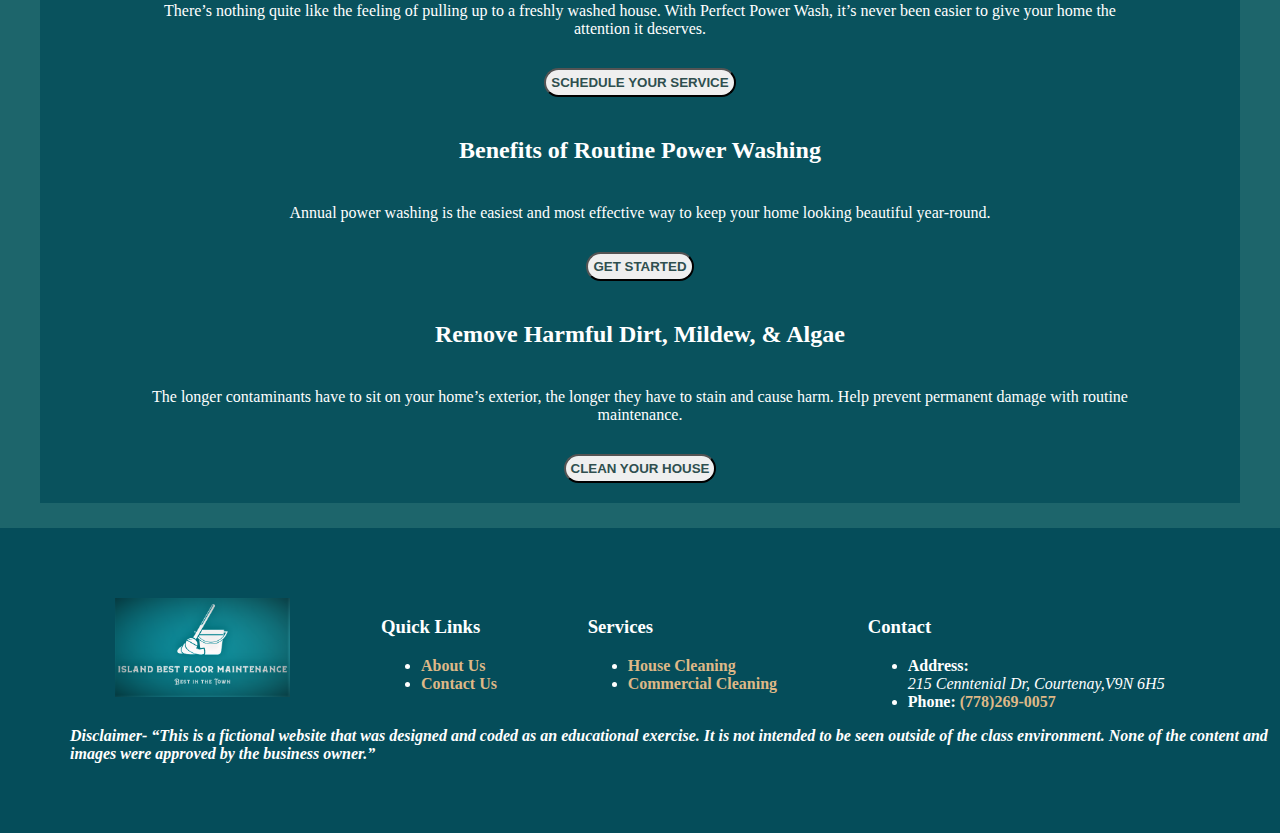
<file: house_cleaning.html>
<!DOCTYPE html>
<html lang="en">
  <head>
    <!-- DGL 103 CVS1 - Gagandeep Parmar - Website Project-->
    <meta charset="UTF-8" />
    <meta http-equiv="X-UA-Compatible" content="IE=edge" />
    <meta name="viewport" content="width=device-width, initial-scale=1.0" />
    <title>House Cleaning | Island Best Floor Maintenance</title>
    <link rel="icon" href="images/IBFMfavicon.png" type="image/x-icon" />
    <link rel="stylesheet" href="house.css" />
    <!-- connected to stylesheet -->
  </head>
  <body>
    <header>
      <!-- header section of webpage -->
      <a href="index.html"
        ><img
          src="images/IBFM_LOGO.png"
          alt="Island Best Floor Maintenance "
          width="250"
      /></a>
      <h1>Island Best Floor Maintenance</h1>
    </header>

    <nav>
      <!-- navigation bar -->
      <div class="navigation">
        <ul>
          <li>
            <a href="house_cleaning.html"><b>House Cleaning</b></a>
          </li>
          <li>
            <a href="commercial_cleaning.html"><b> Commercial</b></a>
          </li>
          <li>
            <a href="about.html"><b> About</b></a>
          </li>
          <li>
            <a href="contact.html"><b> Contact</b></a>
          </li>
        </ul>
      </div>
    </nav>

    <main>
      <!-- main body of page -->
      <div>
        <figure id="mainfigure">
          <!-- image -->
          <a href="images/HouseCleaningMain.jpg"
            ><img
              src="images/HouseCleaningMain.jpg"
              alt="House Cleaning"
              height="700"
              width="1200"
          /></a>
        </figure>
      </div>

      <article>
        <!-- types of services -->
        <h2>Services</h2>
        <div class="wrapper">
          <div class="service">
            <figure>
              <a href="images/Window_Cleaning.jpg"
                ><img
                  src="images/Window_Cleaning.jpg"
                  alt="Window Cleaning"
                  width="300"
                  height="222"
              /></a>
              <h3>Window Cleaning</h3>
            </figure>
          </div>
          <div class="service">
            <figure>
              <a href="images/residential_cleaning.jpg"
                ><img
                  src="images/residential_cleaning.jpg"
                  alt="House Cleaning"
                  width="300"
                  height="222"
              /></a>
              <h3>House Cleaning</h3>
            </figure>
          </div>
          <div class="service">
            <figure>
              <a href="images/Carpet_Cleaning.jpg"
                ><img
                  src="images/Carpet_Cleaning.jpg"
                  alt="Carpet Cleaning"
                  width="300"
                  height="222"
              /></a>
              <h3>Carpet Cleaning</h3>
            </figure>
          </div>
        </div>
      </article>

      <div id="contrast">
        <section>
          <h2 class="more">Keep your home looking perfect.</h2>

          <p class="more">
            Power washing is the easiest and most effective way to maintain your
            home’s exterior. Our house wash process combines safe pressure with
            biodegradable cleansers to remove dirt, mildew, and algae from your
            home. Don’t neglect your largest investment, give us a call today.
          </p>
        </section>

        <section>
          <h2 class="more">Come Home To A Perfect Clean</h2>

          <p class="more">
            There’s nothing quite like the feeling of pulling up to a freshly
            washed house. With Perfect Power Wash, it’s never been easier to
            give your home the attention it deserves. <br /><button>
              <a href="contact.html"><b> SCHEDULE YOUR SERVICE </b></a>
            </button>
          </p>
        </section>
        <section>
          <h2 class="more">Benefits of Routine Power Washing</h2>

          <p class="more">
            Annual power washing is the easiest and most effective way to keep
            your home looking beautiful year-round.

            <br /><button>
              <a href="contact.html"><b> GET STARTED </b></a>
            </button>
          </p>
        </section>
        <section>
          <h2 class="more">Remove Harmful Dirt, Mildew, & Algae</h2>

          <p class="more">
            The longer contaminants have to sit on your home’s exterior, the
            longer they have to stain and cause harm. Help prevent permanent
            damage with routine maintenance.<br /><button>
              <a href="contact.html"><b>CLEAN YOUR HOUSE </b> </a>
            </button>
          </p>
        </section>
      </div>
    </main>
    <footer>
      <!-- footer of the webpage -->
      <div class="wrapper">
        <div>
          <a href="images/IBFM_LOGO.png"
            ><img
              src="images/IBFM_LOGO.png"
              alt="Island Best Floor Maintenance "
              width="175"
            />
          </a>
        </div>
        <div>
          <h3>Quick Links</h3>
          <ul>
            <li>
              <a href="about.html"><b> About Us</b></a>
            </li>
            <li>
              <a href="contact.html"><b> Contact Us </b></a>
            </li>
          </ul>
        </div>
        <div>
          <h3>Services</h3>
          <ul>
            <li>
              <a href="house_cleaning.html"><b> House Cleaning</b></a>
            </li>
            <li>
              <a href="commercial_cleaning.html"><b> Commercial Cleaning</b></a>
            </li>
          </ul>
        </div>
        <div>
          <h3>Contact</h3>
          <ul>
            <li>
              <b> Address:</b>
              <address>215 Cenntenial Dr, Courtenay,V9N 6H5</address>
            </li>
            <li>
              <b>Phone:</b>
              <a href="tel: (778)269-0057"><b> (778)269-0057</b></a>
            </li>
          </ul>
        </div>
      </div>
      <h4>
        <em
          ><b>
            <!-- disclaimer - provided by instructor -->
            Disclaimer- “This is a fictional website that was designed and coded
            as an educational exercise. It is not intended to be seen outside of
            the class environment. None of the content and images were approved
            by the business owner.”</b
          ></em
        >
      </h4>
    </footer>
  </body>
</html>
</file>
<file: home.css>
/* style applied to whole body*/
body {
  font-family: "Fredoka One", cursive;
  font-size: 16px;
  background-image: url(https://images.squarespace-cdn.com/content/v1/581d96c8b3db2b4ee656fbb9/1484561524179-IMJG7JH0YOYEFWV1F0LX/Websitebackground5.jpg?format=2500w);
  background-repeat: no-repeat;
  background-color: #379fa9;
  background-size: cover;
  background-attachment: fixed;
  color: white;
  margin: 0;
}

/*second font family applied*/
p {
  font-family: "Crimson Pro", serif;
}

/*flex added in header */
header {
  display: flex;
  padding: 5px;
  width: 1200px;
  margin: auto;
}
h1 {
  margin: 30px;
  padding: 20px;
}

/*background color of nav*/
nav {
  background-color: #f3f3f4;
}

/*styles added to nav and its list*/
nav ul {
  list-style-type: none;
  margin: 0;
  padding: 0;
  display: flex;
  justify-content: end;
}
nav li a {
  padding: 15px;
  display: inline-block;
  text-decoration: none;
  color: #191645;
}

/*hover style in nav*/
nav li a:hover {
  background-color: #379fa9;
  color: white;
}

/*padding added to main*/
main h2 {
  padding: 30px;
}

/*styles added to class mobile*/
.mobile {
  display: flex;
  justify-content: center;
  width: 200px;
  margin: auto;
  padding: 10px;
  border-radius: 40px;
  color: white;
}
/*styles added to id mainfigure*/
#mainfigure {
  text-align: center;
  padding: 25px;
  width: 1200px;
  margin: auto;
}

div .c {
  padding: 20px;
}

section h2 {
  text-align: center;
}

/*styles added to class wrapper*/
.wrapper {
  display: flex;
  flex-direction: row;
  width: 1200px;
  margin: auto;
}

/*styles added to class service*/
.service {
  display: flex;
  width: 500px;
  margin: auto;
  margin-top: 10px;
}

/*styles added to id p*/
#p {
  width: 300px;
  margin: auto;

  margin-bottom: 20px;
}

/*styles added to id q*/
#q {
  width: 300px;
  margin: auto;

  margin-bottom: 20px;
}

/*styles added to id r*/
#r {
  width: 300px;
  margin: auto;

  margin-bottom: 20px;
}

section h3 {
  text-align: center;
}

/*styles added to class arrange*/
article.arrange {
  display: flex;
  justify-content: center;
  width: 200px;
  margin: auto;
}
/* styling the button*/
article.arrange button {
  width: 400px;
  padding: 30px;
  border-radius: 50px;
  color: white;
  margin-bottom: 50px;
}

main div h2 {
  text-align: center;
}

/*styles added to class serving*/
section.serving {
  text-align: center;
  padding: 50px;
}

section.serving ul {
  display: flex;
  list-style-type: none;
  justify-content: space-around;
  gap: 10px;
}

/*styles added to class more*/
section .more {
  width: 1000px;
  margin: auto;
  text-align: center;
  padding: 20px;
}

div p {
  text-align: center;
  width: 800px;
  margin: auto;
}

h2 {
  text-align: center;
}

main div {
  display: flex;
  flex-direction: column;
}

/*styling the footer*/
footer {
  background-color: rgba(5, 77, 90);
  color: white;
  padding: 70px;
}

/*styles added to class wrapper*/
footer .wrapper {
  display: flex;
  justify-content: space-evenly;
}

nav ul,
main {
  width: 1200px;
  margin: 0 auto;
}

/*styles added to class cleaningservice*/
.cleaningservice {
  background-color: rgba(1, 33, 145, 0.6);
  padding: 50px;
  text-align: center;
}

/* changing heading 4 inside footer*/
footer h4 {
  width: 1200px;
  margin: auto;
}

/*styles added to links inside footer*/
li a {
  text-decoration: none;
  color: burlywood;
}

button a {
  text-decoration: none;
  color: darkslategray;
}

li a :hover {
  color: #f3f3f4;
}

button a :hover {
  color: red;
}

.cs {
  background-color: rgba(5, 77, 90, 0.8);
  gap: 5px;
}

.abcd {
  background-color: rgba(5, 77, 90, 0.8);
  gap: 5px;
}

.yz {
  background-color: rgba(5, 77, 90, 0.8);
  gap: 5px;
}
</file>
<file: about.css>
/* style applied to whole body*/
body {
  background: #2980b9;
  color: #fff;
  font-family: "Fredoka One", cursive;
  margin: 0;
  background-image: url(https://images.squarespace-cdn.com/content/v1/581d96c8b3db2b4ee656fbb9/1484561524179-IMJG7JH0YOYEFWV1F0LX/Websitebackground5.jpg?format=2500w);
  background-repeat: no-repeat;
  background-color: #379fa9;
  background-size: cover;
  background-attachment: fixed;
  color: white;
  margin: 0;
}
/*second font family applied*/
p {
  font-family: "Crimson Pro", serif;
}

header,
nav,
article,
footer {
  margin-bottom: 10px;
  border-radius: 3px;
}

header,
article,
footer {
  text-align: center;
}

footer {
  padding: 20px 0;
  background-color: rgba(5, 77, 90);
}

li a {
  text-decoration: none;
  color: burlywood;
}

nav {
  display: flex;
  flex-direction: column;
  background-color: azure;
  color: black;
}

nav ul {
  list-style-type: none;
  margin: 0;
  padding: 0;
  flex-direction: column;
  display: none;
  justify-content: right;
}

.show-items {
  display: flex;
}

nav ul li a {
  color: black;
  text-decoration: none;
  padding: 15px;
  display: inline-block;
}

nav .toggle {
  align-self: flex-end;
  position: absolute;
  cursor: pointer;
  color: black;
}
nav li a:hover {
  background-color: #379fa9;
  color: white;
}
article {
  padding: 20px 0;
  background-color: rgba(5, 77, 90, 0.8);
}

/* Medium devices (landscape tablets, 768px and up) */
@media only screen and (min-width: 768px) {
  nav .menu-label {
    display: none;
  }

  nav ul {
    display: flex;
    flex-direction: row;
  }

  nav ul li {
    padding-right: 8px;
  }

  nav .toggle {
    display: none;
  }

  main {
    display: flex;
  }

  article {
    flex: 2 1 0;
    margin-right: 10px;
  }
}

/* Extra large devices (large laptops and desktops, 1200px and up) */
@media only screen and (min-width: 1200px) {
  nav ul,
  main {
    width: 1200px;
    margin: 0 auto;
  }
}
</file>
<file: commercial.css>
/* style applied to whole body*/
body {
  font-family: "Fredoka One", cursive;
  font-size: 16px;
  background-image: url(https://images.squarespace-cdn.com/content/v1/581d96c8b3db2b4ee656fbb9/1484561524179-IMJG7JH0YOYEFWV1F0LX/Websitebackground5.jpg?format=2500w);
  background-repeat: no-repeat;
  background-color: #379fa9;
  background-size: cover;
  background-attachment: fixed;
  color: white;
  margin: 0%;
}
/*second font family applied*/
p {
  font-family: "Crimson Pro", serif;
}

/*flex added in header */
header {
  display: flex;
  padding: 5px;
  width: 1200px;
  margin: auto;
}
h1 {
  margin: 30px;
  padding: 20px;
}
nav .navigation {
  width: 1200px;
  margin: auto;
}
/*background color of nav*/
nav {
  background-color: #f3f3f4;
}

/*styles added to nav and its list*/
nav ul {
  list-style-type: none;
  margin: 0;
  padding: 0;
  display: flex;
  justify-content: end;
}
nav li a {
  padding: 15px;
  display: inline-block;
  text-decoration: none;
  color: #191645;
}

/*hover style in nav*/
nav li a:hover {
  background-color: #379fa9;
  color: white;
}

main h2 {
  width: 1200px;
  margin: auto;
  padding: 30px;
}

/*styles added to id mainfigure*/
#mainfigure {
  text-align: center;
  padding: 25px;
  width: 1200px;
  margin: auto;
}

h3 {
  text-align: center;
}
article h2 {
  text-align: center;
}

/*styles added to class wrapper*/
article .wrapper {
  display: flex;
  flex-direction: row;
  width: 1200px;
  margin: auto;
}

/*styles added to class service*/
article .service {
  display: flex;
  width: 500px;
  margin: auto;
  margin-top: 10px;
}

/* styling footer*/
footer {
  background-color: rgba(5, 77, 90);
  color: white;
  padding: 70px;

  /*styles added to class wrapper*/
}
footer .wrapper {
  display: flex;
  justify-content: space-around;
}

footer h4 {
  width: 1200px;
  margin: auto;
}

section .more {
  width: 1000px;
  margin: auto;
  text-align: center;
  padding: 20px;
}

/*styles added to  p*/
div p {
  text-align: center;
  width: 800px;
  margin: auto;
}

li a {
  text-decoration: none;
  color: burlywood;
}
li a :hover {
  color: #f3f3f4;
}

button a {
  text-decoration: none;
  color: darkslategray;
}
button a :hover {
  color: red;
}

/*styling the id contrast*/
#contrast {
  background-color: rgba(5, 77, 90, 0.8);
  gap: 5px;
  width: 1200px;
  margin: auto;
  margin-bottom: 25px;
}

/* styling the button*/
button {
  padding: 5px;
  border-radius: 20px;
  margin-top: 30px;
}
</file>
<file: contact.css>
/* style applied to whole body*/
body {
  font-family: "Fredoka One", cursive;
  font-size: 16px;
  background-image: url(https://images.squarespace-cdn.com/content/v1/581d96c8b3db2b4ee656fbb9/1484561524179-IMJG7JH0YOYEFWV1F0LX/Websitebackground5.jpg?format=2500w);
  background-repeat: no-repeat;
  background-color: #379fa9;
  background-size: cover;
  background-attachment: fixed;
  color: white;
  margin: 0;
}

/*second font family applied*/
p {
  font-family: "Crimson Pro", serif;
}

* {
  box-sizing: border-box;
}
/*flex added in header */
header {
  display: flex;
  padding: 5px;

  gap: 20px;
}

header img {
  margin-top: 21px;
}

/*background color of nav*/
nav {
  background-color: #f3f3f4;
}

/*styles added to nav and its list*/
nav ul {
  list-style-type: none;
  margin: 0;
  padding: 0;
  display: flex;
  justify-content: end;
}
nav li a {
  padding: 15px;
  display: inline-block;
  text-decoration: none;
  color: #191645;
}

/*hover style in nav*/
nav li a:hover {
  background-color: #379fa9;
  color: white;
}

/*padding added to main*/
main h2 {
  padding: 30px;
}
/*styles added to id mainfigure*/
#mainfigure {
  text-align: center;
  padding: 25px;
  width: 1200px;
  margin: auto;
}

section.form {
  display: block;
}

article {
  display: flex;
  text-align: center;
  width: 1200px;
  margin: auto;
  gap: 30px;
}

footer {
  background-color: rgba(5, 77, 90);
  color: white;
  padding: 70px;
}

/*styles added to class wrapper*/
footer .wrapper {
  display: flex;
  justify-content: space-around;
}

/* styling in web form*/
.contact {
  flex: 1 1 0;
  background-color: rgba(5, 77, 90, 0.8);
}

input[type="reset"] {
  color: black;
  padding: 12px 20px;
  border: 1px solid #379fa9;
  border-radius: 4px;
  cursor: pointer;
}

input[type="reset"]:hover {
  background-color: #379fa9;
}

input[type="submit"] {
  background-color: white;
  color: black;
  padding: 12px 20px;
  border: 1px solid #379fa9;
  border-radius: 4px;
  cursor: pointer;
}

input[type="submit"]:hover {
  background-color: #379fa9;
}

/* ===============
   STRUCTURE
   =============== */

.wrapper-form {
  border-radius: 5px;
  background-color: white;
  color: black;
  padding: 20px;
  max-width: 800px;
  margin: 0 auto;
}

.wrapper-button {
  display: flex;
  justify-content: space-between;
}

/* ===============
   FORM CONTROLS
   =============== */

input,
select,
textarea {
  font-size: 1em;
}

input[type="text"],
select,
textarea {
  width: 100%;
  padding: 12px;
  border: 1px solid #ccc;
  color: black;
  border-radius: 4px;
  margin-top: 6px;
  margin-bottom: 16px;
  resize: vertical;
}

input[type="email"] {
  width: 100%;
  padding: 12px;
  border: 1px solid #ccc;
  color: black;
  border-radius: 4px;
  margin-top: 6px;
  margin-bottom: 16px;
  resize: vertical;
}

input[type="number"] {
  width: 100%;
  padding: 12px;
  border: 1px solid #ccc;
  color: black;
  border-radius: 4px;
  margin-top: 6px;
  margin-bottom: 16px;
  resize: vertical;
}

textarea {
  font-family: sans-serif;
}

fieldset {
  margin-bottom: 16px;
  border: 1px solid #ccc;
  color: black;
}

.label-required {
  font-size: 0.8rem;
  color: red;
}

/*footer style*/
footer h4 {
  width: 1200px;
  margin: auto;
}

header {
  width: 1200px;
  margin: auto;
}

h1 {
  margin: 30px;
  padding: 20px;
}

nav .navigation {
  width: 1200px;
  margin: auto;
}

li a {
  text-decoration: none;
  color: burlywood;
}
li a :hover {
  color: #f3f3f4;
}

button a {
  text-decoration: none;
  color: darkslategray;
}
button a :hover {
  color: red;
}
</file>
<file: house.css>
/* style applied to whole body*/
body {
  font-family: "Fredoka One", cursive;
  font-size: 16px;
  background-image: url(https://images.squarespace-cdn.com/content/v1/581d96c8b3db2b4ee656fbb9/1484561524179-IMJG7JH0YOYEFWV1F0LX/Websitebackground5.jpg?format=2500w);
  background-repeat: no-repeat;
  background-color: #1d656b;
  background-size: cover;
  background-attachment: fixed;
  color: white;
  margin: 0;
}
/*second font family applied*/
p {
  font-family: "Crimson Pro", serif;
}

/*flex added in header */
header {
  display: flex;
  padding: 5px;
  width: 1200px;
  margin: auto;
}
h1 {
  margin: 30px;
  padding: 20px;
}
nav .navigation {
  width: 1200px;
  margin: auto;
}
/*background color of nav*/
nav {
  background-color: #f3f3f4;
}

/*styles added to nav and its list*/
nav ul {
  list-style-type: none;
  margin: 0;
  padding: 0;
  display: flex;
  justify-content: end;
}
nav li a {
  padding: 15px;
  display: inline-block;
  text-decoration: none;
  color: #191645;
}

/*hover style in nav*/
nav li a:hover {
  background-color: #379fa9;
  color: white;
}

/*padding added to nav*/
main h2 {
  width: 1200px;
  margin: auto;
  padding: 30px;
  color: white;
}
/*styles added to id mainfigure*/
#mainfigure {
  text-align: center;
  padding: 25px;
  width: 1200px;
  margin: auto;
}

article h2 {
  text-align: center;
}

/*styles added to class wrapper*/
article .wrapper {
  display: flex;
  flex-direction: row;
  width: 1200px;
  margin: auto;
}

/*styles added to class service*/
article .service {
  display: flex;
  width: 500px;
  margin: auto;
  margin-top: 10px;
}

article h3 {
  text-align: center;
}

section .more {
  width: 1000px;
  margin: auto;
  text-align: center;
  padding: 20px;
}

/*styles added to  p*/
div p {
  text-align: center;
  width: 800px;
  margin: auto;
}

/* styling footer*/
footer {
  background-color: rgba(5, 77, 90);
  color: white;
  padding: 70px;
}
footer .wrapper {
  display: flex;
  justify-content: space-around;
}

footer h4 {
  width: 1200px;
  margin: auto;
}

li a {
  text-decoration: none;
  color: burlywood;
}
li a :hover {
  color: #f3f3f4;
}

/* styling the button*/
button a {
  text-decoration: none;
  color: darkslategray;
}
button a :hover {
  color: red;
}

#contrast {
  background-color: rgba(5, 77, 90, 0.8);
  gap: 5px;
  width: 1200px;
  margin: auto;
  margin-bottom: 25px;
}

/* styling the button*/
button {
  padding: 5px;
  border-radius: 20px;
  margin-top: 30px;
}
</file>
